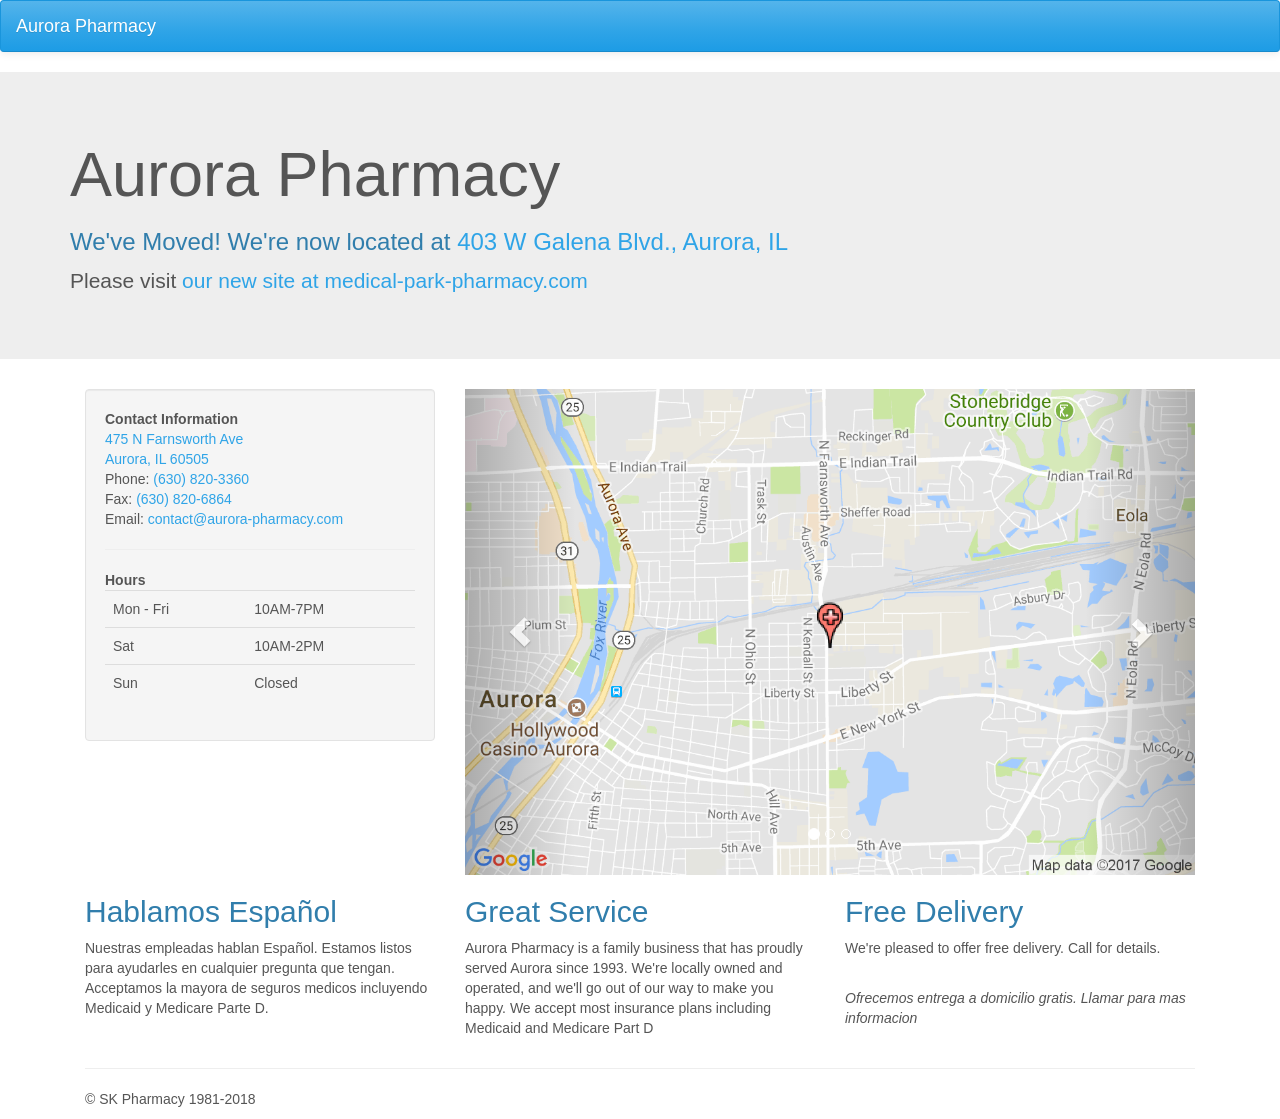
<file: docs/index.html>
<!DOCTYPE html>
<html lang="en">
  <head>
    <meta charset="utf-8">
    <title>Aurora Pharmacy | Homepage</title>
    <meta name="viewport" content="width=device-width, initial-scale=1.0">
    <meta name="description" content="Aurora Pharmacy is a locally-owned, independent pharmacy that has been
    serving the needs of patients for over 20 years.">
    <meta name="keywords" content="Pharmacy,Aurora,Illinois,Healthcare,Spanish,Espanol,Espa–ol">
    <meta name="author" content="">

    <script>
      (function(i,s,o,g,r,a,m){i['GoogleAnalyticsObject']=r;i[r]=i[r]||function(){
      (i[r].q=i[r].q||[]).push(arguments)},i[r].l=1*new Date();a=s.createElement(o),
      m=s.getElementsByTagName(o)[0];a.async=1;a.src=g;m.parentNode.insertBefore(a,m)
      })(window,document,'script','http://www.google-analytics.com/analytics.js','ga');
    
      ga('create', 'UA-53387128-1', 'auto');
      ga('send', 'pageview');
    
    </script>
    <style type="text/css">
      .sidebar-nav {
        padding: 9px 0;
      }

      #hours {
      float: left;
      }
    </style>
    <link href="css/bootstrap.min.css" rel="stylesheet">
    <link href="css/custom.css" rel="stylesheet">

    <!-- <link href="css/bootstrap-theme.min.css" rel="stylesheet"> -->

    <!-- Le HTML5 shim, for IE6-8 support of HTML5 elements -->
    <!--[if lt IE 9]>
      <script src="http://html5shim.googlecode.com/svn/trunk/html5.js"></script>
    <![endif]-->

    <!-- Le fav and touch icons -->
    <link rel="apple-touch-icon" sizes="57x57" href="apple-touch-icon-57x57.png">
    <link rel="apple-touch-icon" sizes="114x114" href="apple-touch-icon-114x114.png">
    <link rel="apple-touch-icon" sizes="72x72" href="apple-touch-icon-72x72.png">
    <link rel="apple-touch-icon" sizes="144x144" href="apple-touch-icon-144x144.png">
    <link rel="apple-touch-icon" sizes="60x60" href="apple-touch-icon-60x60.png">
    <link rel="apple-touch-icon" sizes="120x120" href="apple-touch-icon-120x120.png">
    <link rel="apple-touch-icon" sizes="76x76" href="apple-touch-icon-76x76.png">
    <link rel="apple-touch-icon" sizes="152x152" href="apple-touch-icon-152x152.png">
    <meta name="apple-mobile-web-app-title" content="Aurora Pharmacy">
    <link rel="icon" type="image/png" href="favicon-196x196.png" sizes="196x196">
    <link rel="icon" type="image/png" href="favicon-160x160.png" sizes="160x160">
    <link rel="icon" type="image/png" href="favicon-96x96.png" sizes="96x96">
    <link rel="icon" type="image/png" href="favicon-16x16.png" sizes="16x16">
    <link rel="icon" type="image/png" href="favicon-32x32.png" sizes="32x32">
    <meta name="msapplication-TileColor" content="#00aba9">
    <meta name="msapplication-TileImage" content="mstile-144x144.png">
    <meta name="application-name" content="Aurora Pharmacy">
  </head>

  <body>
    <div class="navbar navbar-default">
      <div class="navbar-header">
        <button type="button" class="navbar-toggle" data-toggle="collapse" data-target=".navbar-responsive-collapse">
          <span class="icon-bar"></span>
          <span class="icon-bar"></span>
          <span class="icon-bar"></span>
        </button>
        <a class="navbar-brand" href="../">Aurora Pharmacy</a>
      </div>
      <div class="navbar-collapse collapse navbar-responsive-collapse">
        <ul class="nav navbar-nav">
        </ul>
      </div>
    </div>


<div class="jumbotron">
  <div class="container">
    <h1>Aurora Pharmacy</h1>
    <h3>We've Moved! We're now located at <a href="https://www.google.com/maps/place/Medical+Park+Pharmacy/@41.7603878,-88.3264674,17z/data=!4m13!1m7!3m6!1s0x880efab3260e33fd:0x3250e5e89bf4e0c7!2s403+W+Galena+Blvd,+Aurora,+IL+60506!3b1!8m2!3d41.7611278!4d-88.3232476!3m4!1s0x880ef00711f50d6f:0xfcff712214f74ab4!8m2!3d41.761156!4d-88.323254" target="_blank">403 W Galena Blvd., Aurora, IL</a></h3>
    <p>Please visit <a href="http://medical-park-pharmacy.com/">our new site at medical-park-pharmacy.com</a></p>

  </div>
</div>

<div class="container">
  <div class="row-fluid">
    <div class="col-md-4">
      <div class="well sidebar-nav">
        <ul class="nav nav-list">
          <li class="nav-header"><strong>Contact Information</strong></li>
          <li>
            <address>
              <a href="https://www.google.com/maps/preview?q=475+N+Farnsworth+Ave,+Aurora,+IL&hl=en&ll=41.765406,-88.281133&spn=0.008819,0.01884&sll=39.739318,-89.266507&sspn=9.305214,19.291992&oq=475&hnear=475+N+Farnsworth+Ave,+Aurora,+Illinois+60505&t=m&z=16" target="_blank">
                475 N Farnsworth Ave<br>
                Aurora, IL 60505<br>
              </a>
              Phone: <a href="tel:+16308203360">(630) 820-3360</a><br>
              Fax: <a href="tel:+16308206864">(630) 820-6864</a><br>
              Email: <a href="mailto:contact@aurora-pharmacy.com">contact@aurora-pharmacy.com</a>
            </address>
          </li>
          <hr/>
          <li class="nav-header"><strong>Hours</strong></li>
          <li>
            <table class="table">
              <tr>
                <td>Mon - Fri</td>
                <td>10AM-7PM</td>
              </tr>

              <tr>
                <td>Sat</td>
                <td>10AM-2PM</td>
              </tr>

              <tr>
                <td>Sun</td>
                <td>Closed</td>
              </tr>                  
            </table>
          </li>
        </ul>
      </div>
    </div>
    <div class="col-md-8">
      <div id="carousel" class="carousel slide" data-rise="carousel">
        <ol class="carousel-indicators">
          <li data-target="#carousel" data-slide-to="0" class="active"></li>
          <li data-target="#carousel" data-slide-to="1"></li>
          <li data-target="#carousel" data-slide-to="2"></li>
        </ol>
        <div class="carousel-inner">
          <div class="item active">
            <a href="https://www.google.com/maps/preview?q=475+N+Farnsworth+Ave,+Aurora,+IL&hl=en&ll=41.765406,-88.281133&spn=0.008819,0.01884&sll=39.739318,-89.266507&sspn=9.305214,19.291992&oq=475&hnear=475+N+Farnsworth+Ave,+Aurora,+Illinois+60505&t=m&z=16" target="_blank">
              <img id="googleMapImage" src="img/staticmaplarge.png" width=100%/>
            </a>
          </div>
          <div class="item">
            <img src="img/pharmacy.jpg">
          </div>
          <div class="item">
            <img src="img/photo.jpg">
          </div>
        </div>
        
        <!-- controls -->
          <a class="left carousel-control" href="#carousel" role="button" data-slide="prev">
            <span class="glyphicon glyphicon-chevron-left"></span>
          </a>
          <a class="right carousel-control" href="#carousel" role="button" data-slide="next">
            <span class="glyphicon glyphicon-chevron-right"></span>
          </a>
      </div>
      
    </div>
      <div class="row-fluid">
        <div class="col-md-4">
          <h2>Hablamos Espa&ntilde;ol</h2>
          <p>Nuestras empleadas hablan Espa&ntilde;ol. Estamos listos para ayudarles en cualquier pregunta que tengan.<br />
          Acceptamos la mayora de seguros medicos incluyendo Medicaid y Medicare Parte D.</p>
        </div><!--/span-->
        <div class="col-md-4">
          <h2>Great Service</h2>
          <p>
            Aurora Pharmacy is a family business that has proudly served Aurora since 1993.
            We're locally owned and operated, and we'll go out of our way to make you happy.
            We accept most insurance plans including Medicaid and Medicare Part D</p>
        </div><!--/span-->
        <div class="col-md-4">
          <h2>Free Delivery</h2>
          <p>We're pleased to offer free delivery. Call for details.</p>
          <br />
          <p><em>Ofrecemos entrega a domicilio gratis. Llamar para mas informacion</em></p>
        </div><!--/span-->
      </div><!--/row-->
    </div><!--/span-->
  </div><!--/row-->
</div> <!-- /container -->




    <div class="container">
      <div class="row-fluid">
          <div class="col-xs-12">

            <hr>
              <footer>
                <p>&copy; SK Pharmacy 1981-2018</p>
              </footer>
          </div>        
      </div>
    </div><!-- /container -->
    


    <!-- jQuery (necessary for Bootstrap's JavaScript plugins) -->
    <script src="https://ajax.googleapis.com/ajax/libs/jquery/1.11.1/jquery.min.js"></script>
    <script src="js/pharmacy.js"></script>
    <!-- Include all compiled plugins (below), or include individual files as needed -->
    <script src="js/bootstrap.js"></script>
  </body>
</html>
</file>
<file: docs/css/custom.css>
.jumbotron {

}
</file>
